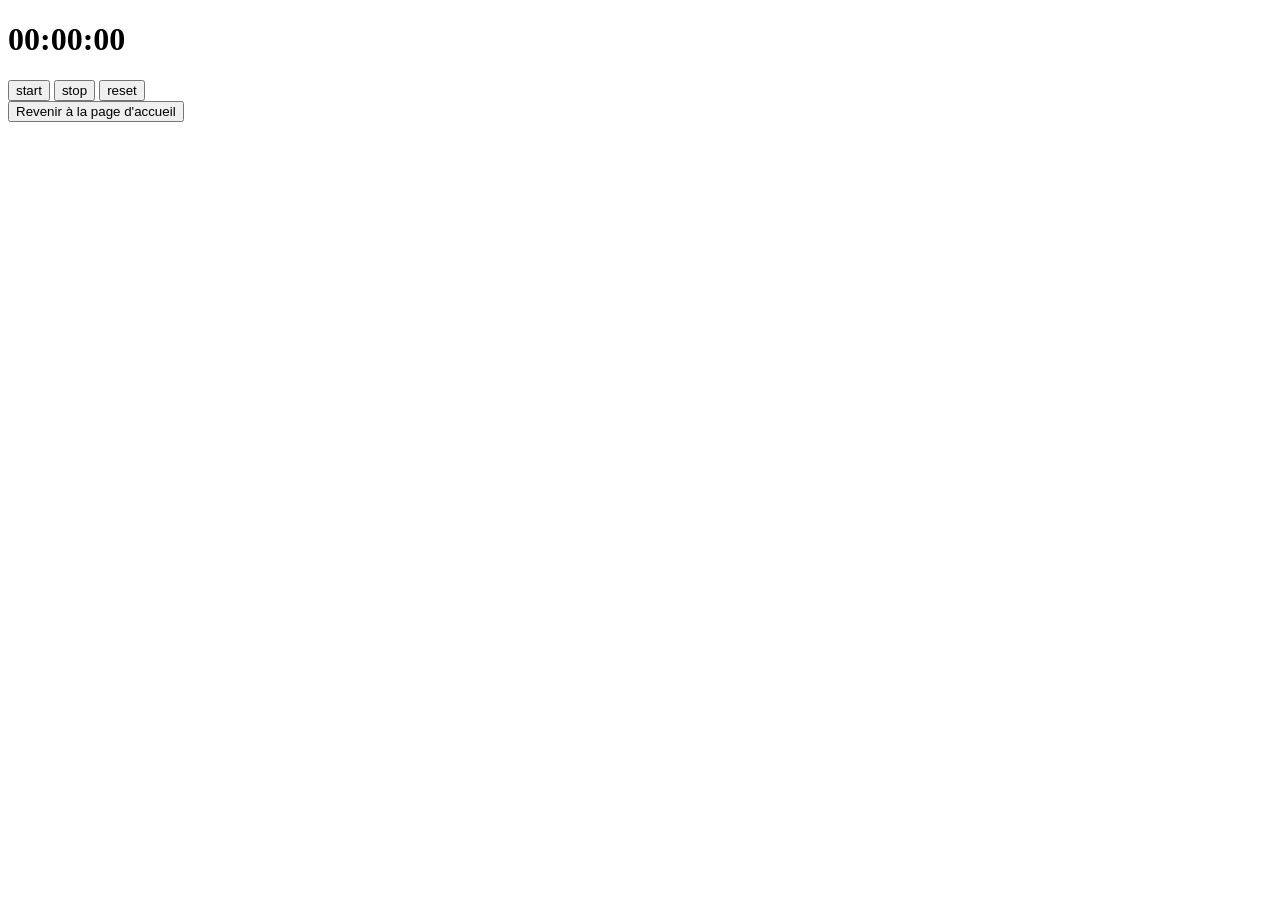
<file: chrono.html>
<!DOCTYPE html>
<html>
 <meta charset="UTF-8" />
    <meta name="viewport" content=
        "width=device-width, 
        initial-scale=1.0" />
        <title>Chronometre</title>

        <style>
            #boutton {
            text-align: center;
            font-family: Arial;
        }
        </style> 


    <h1><time>00:00:00</time></h1>
    <div>
        <button id="strt">start</button>
        <button id="stp">stop</button>
        <button id="rst">reset</button>
    </div>
    <div>
        <button id="boutton" onclick="window.location.href = 'https://yannng1.github.io/SiteNSI/';">Revenir à la page d'accueil</button>
    </div>

    <script>
    var h1 = document.getElementsByTagName('h1')[0];
var start = document.getElementById('strt');
var stop = document.getElementById('stp');
var reset = document.getElementById('rst');
var sec = 0;
var min = 0;
var hrs = 0;
var t;

function tick(){
    sec++;
    if (sec >= 60) {
        sec = 0;
        min++;
        if (min >= 60) {
            min = 0;
            hrs++;
        }
    }
}
function add() {
    tick();
    h1.textContent = (hrs > 9 ? hrs : "0" + hrs) 
        	 + ":" + (min > 9 ? min : "0" + min)
       		 + ":" + (sec > 9 ? sec : "0" + sec);
    timer();
}
function timer() {
    t = setTimeout(add, 1000);
}

timer();
start.onclick = timer;
stop.onclick = function() {
    clearTimeout(t);
}
reset.onclick = function() {
    h1.textContent = "00:00:00";
    sec = 0; min = 0; hrs = 0;
}
    </script>

</html>
</file>
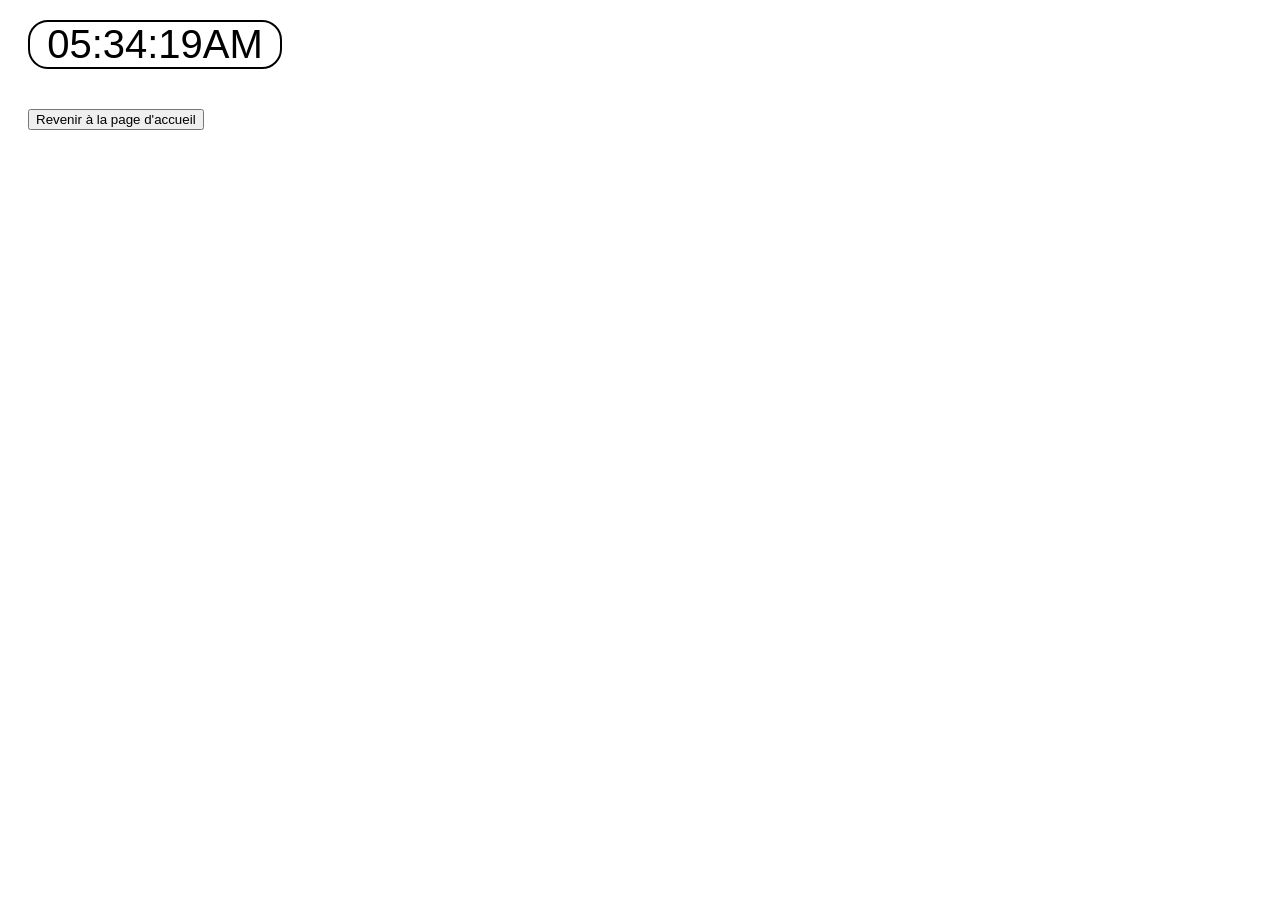
<file: horloge.html>
<!DOCTYPE html>
<html lang="en">
  
<head>
    <meta charset="UTF-8" />
    <meta name="viewport" content=
        "width=device-width, 
        initial-scale=1.0" />
  
    <title>Horloge</title>
  
    <style>
        #clock {
            font-family: Arial;
            font-size: 40px;
            width: 250px;
            margin: 20px;
            text-align: center;
            border: 2px solid black;
            border-radius: 20px;
        }

        #boutton {
            text-align: center;
            font-family: Arial;
            margin: 20px;
        }
    </style>
</head>
  
<body>
    <div id="clock">8:10:45</div>
    <button id="boutton" onclick="window.location.href = 'https://yannng1.github.io/SiteNSI/';">Revenir à la page d'accueil</button>
    <script>
        setInterval(showTime, 1000);
        function showTime() {
            let time = new Date();
            let hour = time.getHours();
            let min = time.getMinutes();
            let sec = time.getSeconds();
            am_pm = "AM";
  
            if (hour > 12) {
                hour -= 12;
                am_pm = "PM";
            }
            if (hour == 0) {
                hr = 12;
                am_pm = "AM";
            }
  
            hour = hour < 10 ? "0" + hour : hour;
            min = min < 10 ? "0" + min : min;
            sec = sec < 10 ? "0" + sec : sec;
  
            let currentTime = hour + ":" 
                + min + ":" + sec + am_pm;
  
            document.getElementById("clock")
                .innerHTML = currentTime;
        }
  
        showTime();
    </script>
</body>
  
</html>
</file>
